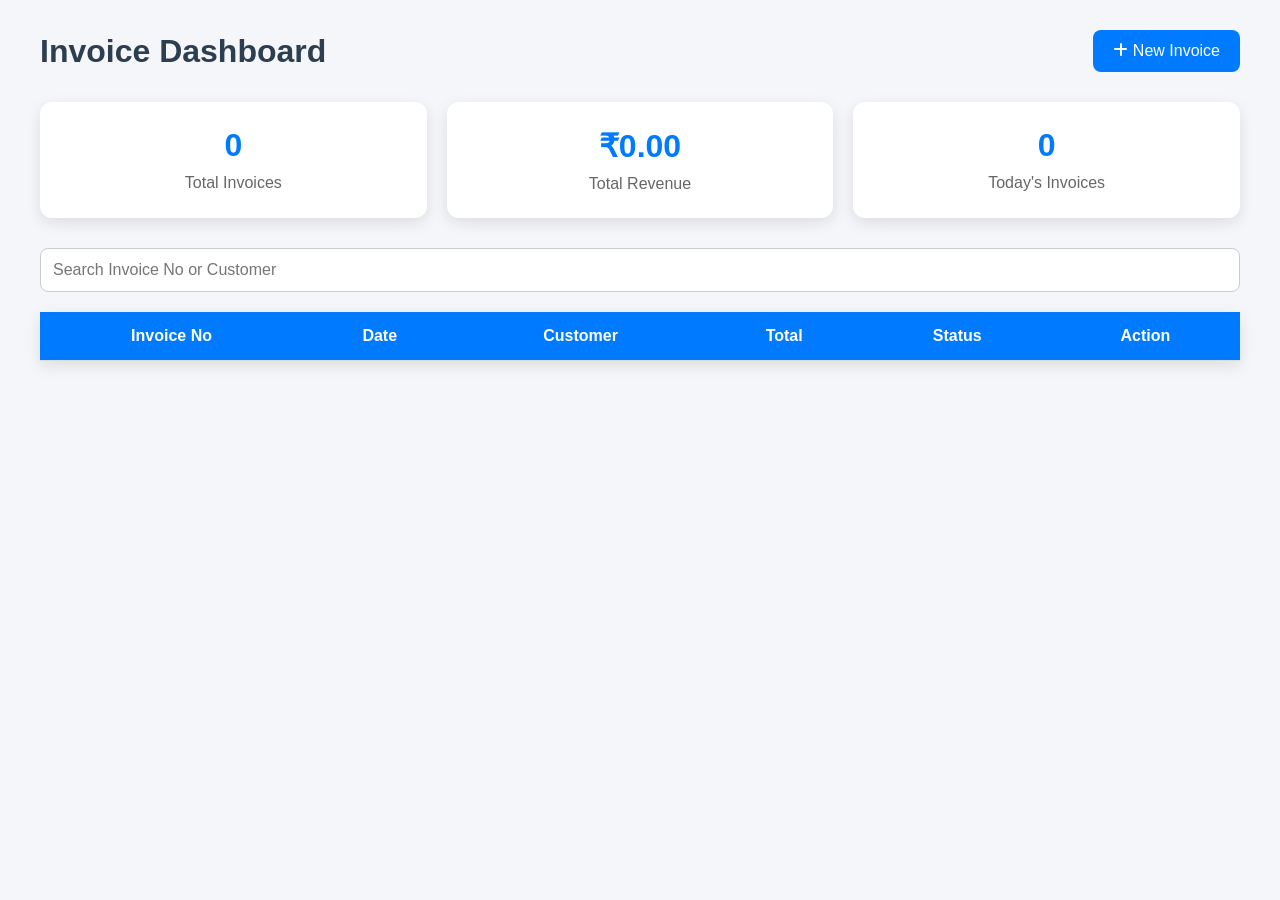
<file: dashboard.html>
<!DOCTYPE html>
<html lang="en">
<head>
<meta charset="UTF-8">
<meta name="viewport" content="width=device-width, initial-scale=1.0">

<title>Invoice Dashboard</title>

<link rel="stylesheet" href="dashboard.css">

<link rel="stylesheet"
href="https://cdnjs.cloudflare.com/ajax/libs/font-awesome/6.5.2/css/all.min.css">

</head>

<body>

<div class="container">

    <header>

        <h1>Invoice Dashboard</h1>

        <a href="index.html" class="btn">
            <i class="fa-solid fa-plus"></i>
            New Invoice
        </a>

    </header>

    <div class="cards">

        <div class="card">
            <h2 id="totalInvoices">0</h2>
            <p>Total Invoices</p>
        </div>

        <div class="card">
            <h2 id="totalRevenue">₹0</h2>
            <p>Total Revenue</p>
        </div>

        <div class="card">
            <h2 id="todayInvoices">0</h2>
            <p>Today's Invoices</p>
        </div>

    </div>

    <div class="search">

        <input
            type="text"
            id="search"
            placeholder="Search Invoice No or Customer">

    </div>

    <table>

        <thead>

        <tr>

            <th>Invoice No</th>

            <th>Date</th>

            <th>Customer</th>

            <th>Total</th>

            <th>Status</th>

            <th>Action</th>

        </tr>

        </thead>

        <tbody id="invoiceBody">

        </tbody>

    </table>

</div>

<script src="dashboard.js"></script>

</body>
</html>
</file>
<file: dashboard.css>
*{
    margin:0;
    padding:0;
    box-sizing:border-box;
    font-family:Arial, Helvetica, sans-serif;
}

body{
    background:#f4f6f9;
    padding:30px;
}

.container{
    max-width:1200px;
    margin:auto;
}

header{
    display:flex;
    justify-content:space-between;
    align-items:center;
    margin-bottom:30px;
}

header h1{
    color:#2c3e50;
}

.btn{
    text-decoration:none;
    background:#007bff;
    color:#fff;
    padding:12px 20px;
    border-radius:8px;
    transition:.3s;
}

.btn:hover{
    background:#0056b3;
}

.cards{
    display:grid;
    grid-template-columns:repeat(auto-fit,minmax(220px,1fr));
    gap:20px;
    margin-bottom:30px;
}

.card{
    background:#fff;
    border-radius:12px;
    padding:25px;
    box-shadow:0 5px 15px rgba(0,0,0,.1);
    transition:.3s;
    text-align:center;
}

.card:hover{
    transform:translateY(-5px);
}

.card h2{
    color:#007bff;
    font-size:32px;
    margin-bottom:10px;
}

.card p{
    color:#666;
    font-size:16px;
}

.search{
    margin-bottom:20px;
}

.search input{
    width:100%;
    padding:12px;
    border:1px solid #ccc;
    border-radius:8px;
    outline:none;
    font-size:16px;
}

.search input:focus{
    border-color:#007bff;
}

table{
    width:100%;
    border-collapse:collapse;
    background:#fff;
    box-shadow:0 5px 15px rgba(0,0,0,.1);
}

thead{
    background:#007bff;
    color:#fff;
}

th,td{
    padding:15px;
    text-align:center;
    border-bottom:1px solid #ddd;
}

tbody tr:hover{
    background:#f8f9fa;
}

.status{
    padding:5px 10px;
    border-radius:20px;
    font-size:14px;
    color:#fff;
}

.paid{
    background:#28a745;
}

.pending{
    background:#ffc107;
    color:#000;
}

.unpaid{
    background:#dc3545;
}

.action-btn{
    border:none;
    padding:8px 12px;
    border-radius:6px;
    cursor:pointer;
    margin:0 3px;
    color:#fff;
}

.view{
    background:#17a2b8;
}

.edit{
    background:#28a745;
}

.delete{
    background:#dc3545;
}

.action-btn:hover{
    opacity:.9;
}

@media(max-width:768px){

header{
    flex-direction:column;
    gap:15px;
}

table{
    display:block;
    overflow-x:auto;
}

.cards{
    grid-template-columns:1fr;
}

}
</file>
